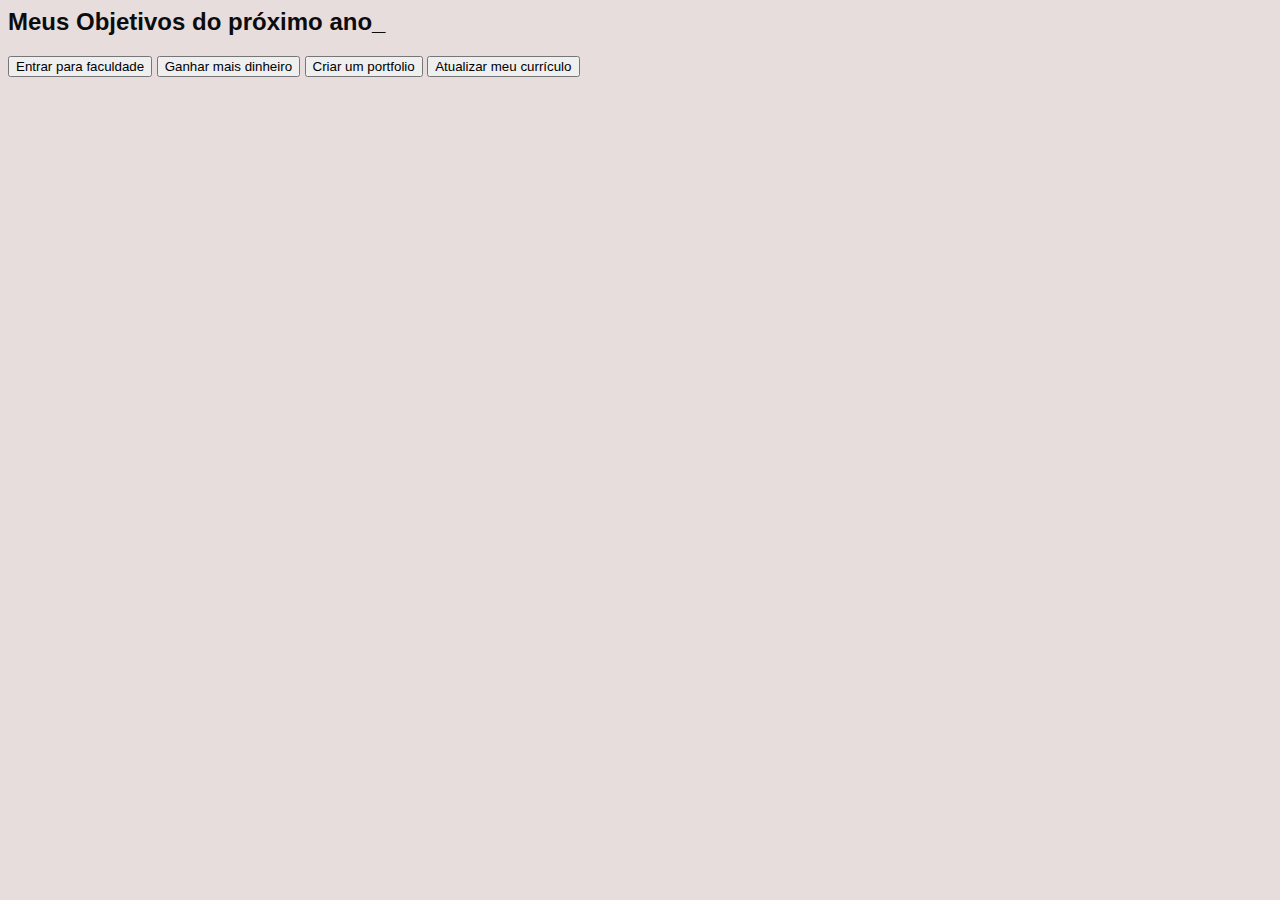
<file: index.html>
<DOCTYPE html>
<html lang="pt-br">
<head>
    <meta charset="UTF-8">
    <meta http-equiv="X-UA-Compatible" content="IE=edge">
    <meta name="viewport" content="width=device-width, initial-scale=1.0">
    <title>Meus objetivos do ano</title>
</head>
<body>
   
</body>
</html>
<section class="conteudo-principal">
    <h2 class="titulo-principal">Meus Objetivos do próximo ano_</h2>
<div class="botoes">
    <button class="botao">Entrar para faculdade</button>
    <button class="botao">Ganhar mais dinheiro</button>
    <button class="botao">Criar um portfolio</button>
    <button class="botao">Atualizar meu currículo</button>
</div>
</section>
<link rel="stylesheet" href="style.css">
</file>
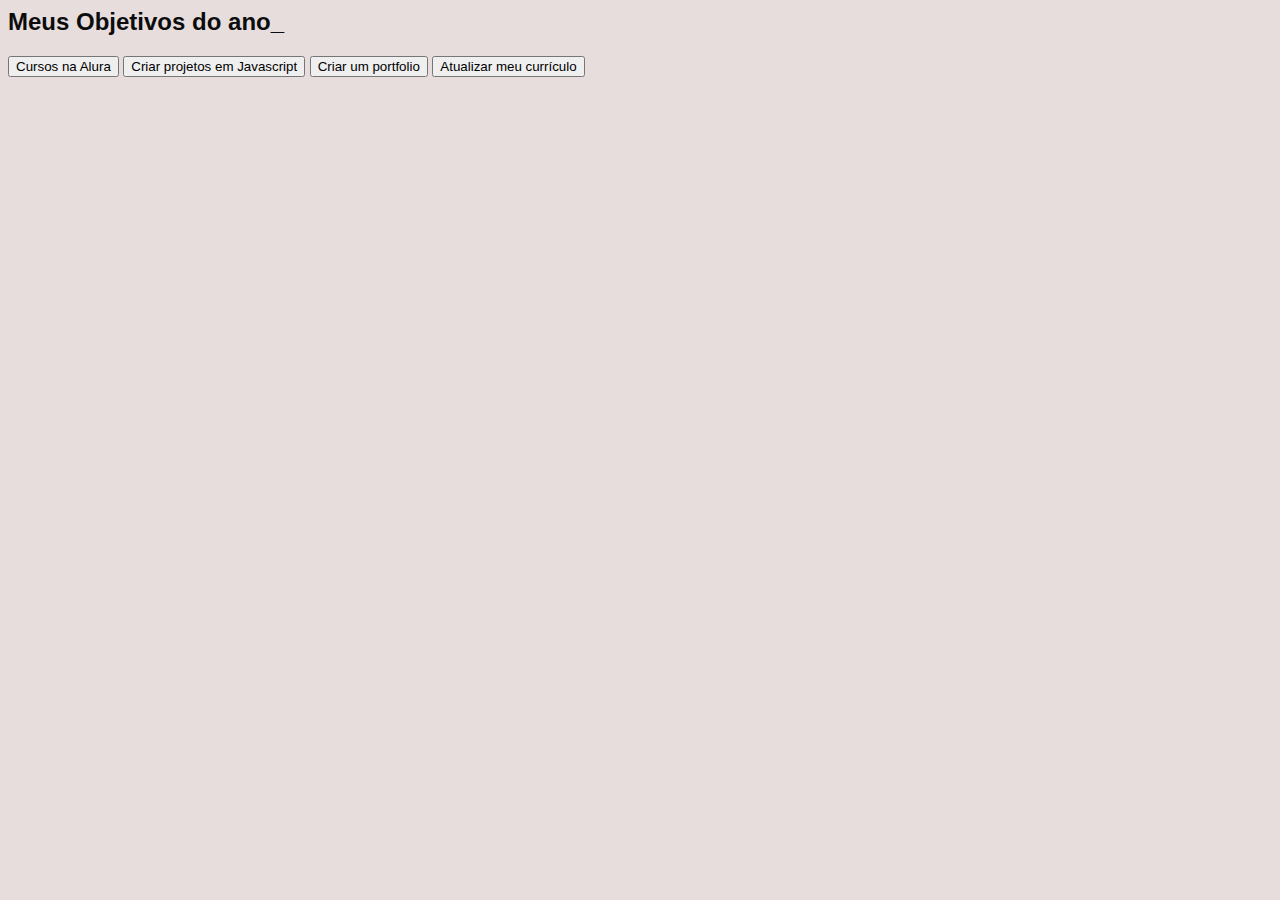
<file: inde.html>
<DOCTYPE html>
<html lang="pt-br">
<head>
    <meta charset="UTF-8">
    <meta http-equiv="X-UA-Compatible" content="IE=edge">
    <meta name="viewport" content="width=device-width, initial-scale=1.0">
    <title>Meus objetivos do ano</title>
</head>
<body>
   
</body>
</html>
<section class="conteudo-principal">
    <h2 class="titulo-principal">Meus Objetivos do ano_</h2>
<div class="botoes">
    <button class="botao">Cursos na Alura</button>
    <button class="botao">Criar projetos em Javascript</button>
    <button class="botao">Criar um portfolio</button>
    <button class="botao">Atualizar meu currículo</button>
</div>
</section>
<link rel="stylesheet" href="style.css">
</file>
<file: style.css>
:root {
    --cor-de-fundo: #e7dddd;
    --verde: #fff172;
    --branco: #0c0c0c;
    --botao-ativo: rgb(250, 3, 3);
    --botao-inativo: rgb(250, 9, 9);
    --texto-fundo: rgb(255, 9, 9);
}
@import url('https://fonts.googleapis.com/css2?family=Chakra+Petch:wght@400;700&display=swap');
body {
    background-color: var(--cor-de-fundo);
    color: var(--branco);
    font-family: 'Chakra Petch', sans-serif;
}
:root {
    --cor-base: #ff6347;
  }
</file>
